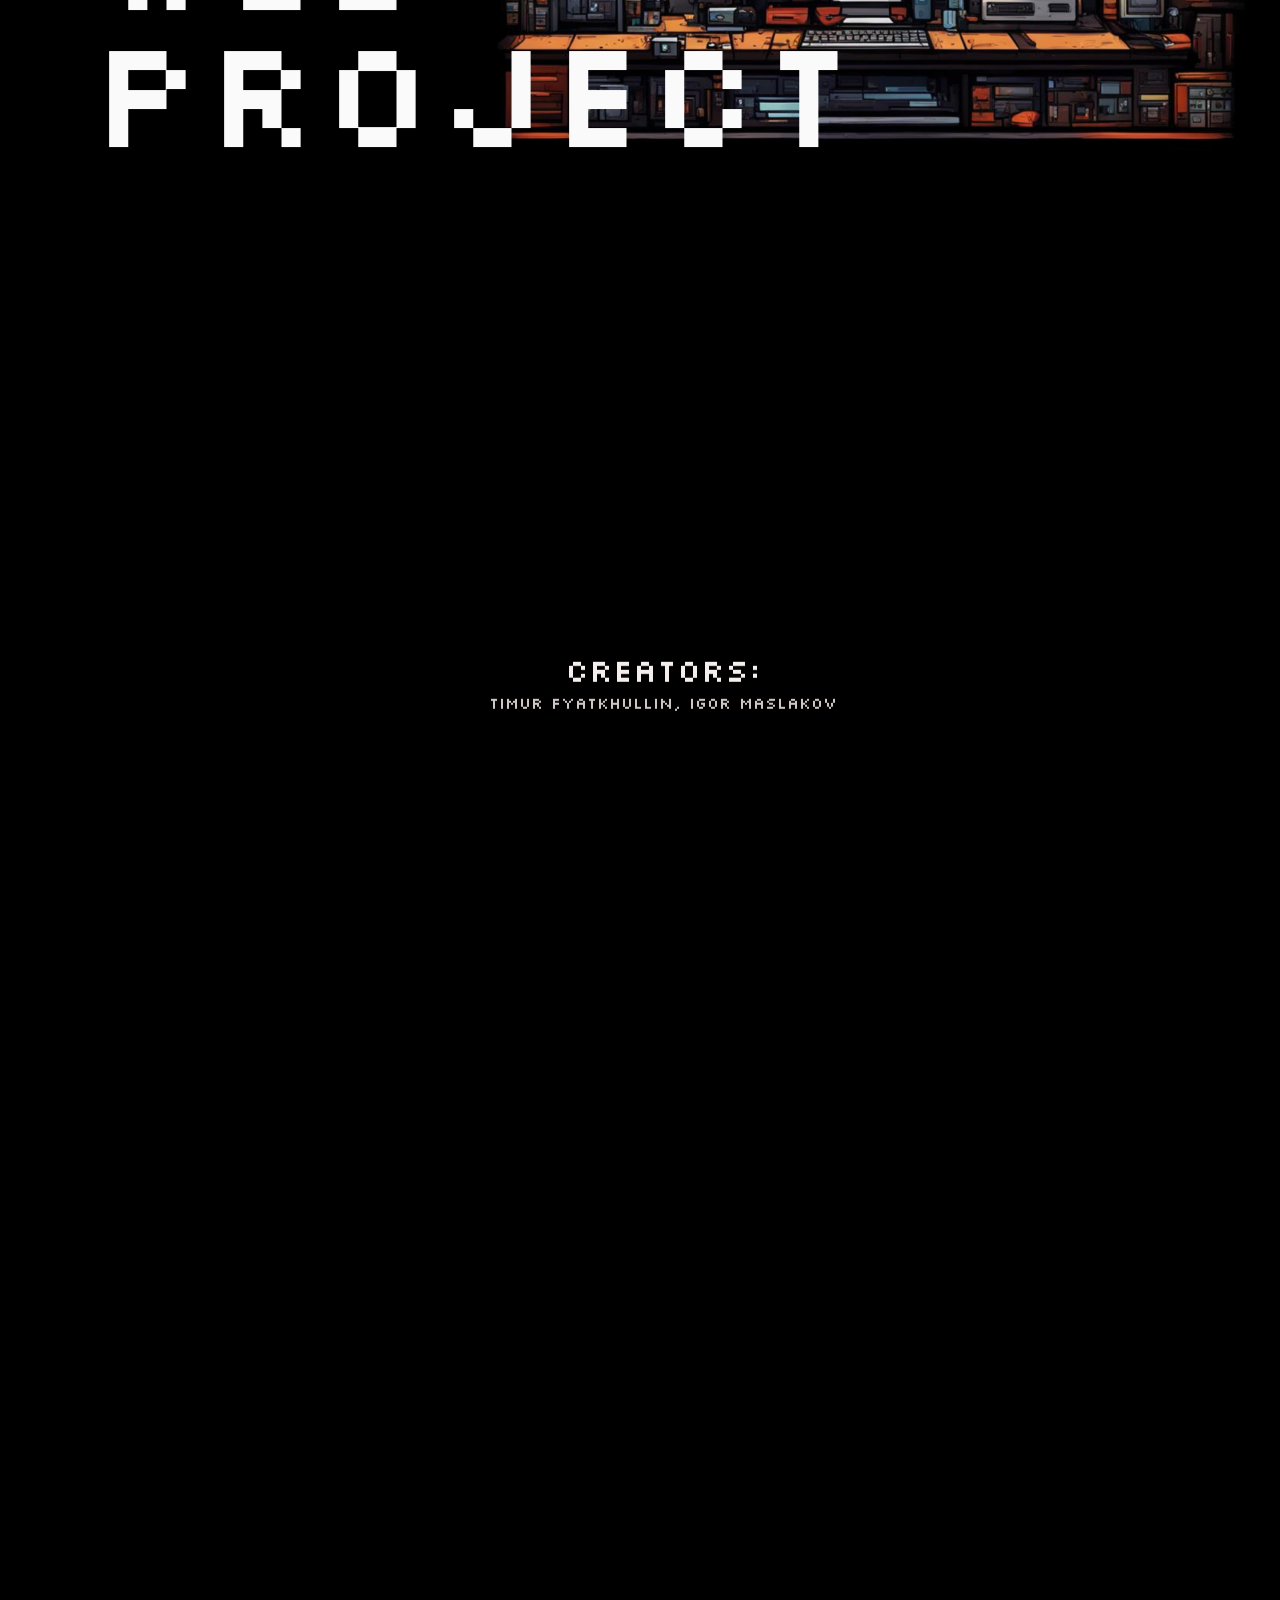
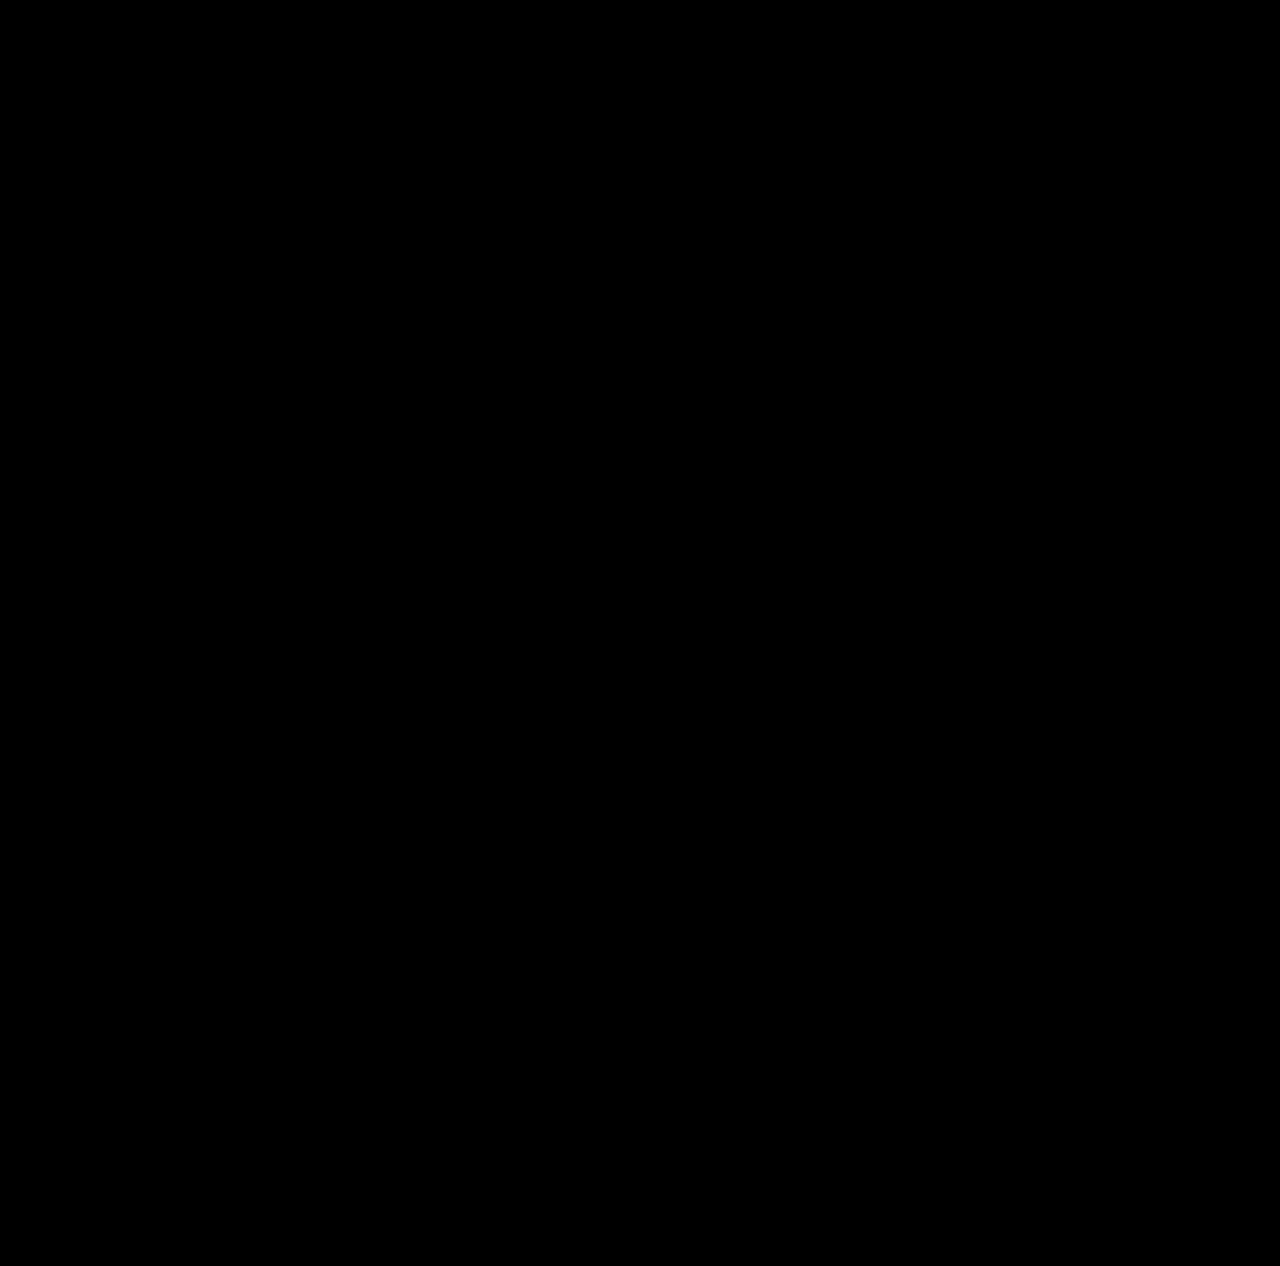
<file: index.html>
<!DOCTYPE html>
<html lang="en">
<head>
    <meta charset="UTF-8">
    <meta http-equiv="x-ua-compatible" content="IE=edge">
    <meta name="viewport" content="width=device-width, initial-scale=1.0">
    
    <title>Web-Project</title>
    
    <script src="JS/libs/gsap/gsap.min.js" defer></script>
    <script src="JS/libs/gsap/ScrollSmoother.min.js" defer></script>
    <script src="JS/libs/gsap/ScrollTrigger.min.js" defer></script>
    <script src="JS/libs/gsap/jquery-3.1.1.min.js" defer></script>
    
    <script src="JS/script.js" defer></script>
    <link rel="stylesheet" href="CSS/style.css">
    
        
</head>
<body>
        <div class="wrapper">
            <div class="content">
                
                <header class="hero-section">
                    
                    <img data-speed=".65" class="hero" src="PNG/hero.png" alt="alt">

                    <div class="container">
                        <div data-speed=".75" class="main-header">
                            <h1 class="main-title">Web-Project</h1>
                        </div>
                    </div>
                    
                </header>

                <div data-speed=".75" class="text-block__main">
                        <h2 class="text-block__h">Creators:</h2>
                        <p class="text-block__p">Timur Fyatkhullin, Igor Maslakov </p>
                </div>
                
                <div data-speed="1" class="text-block__extra">
                    <h2 class="text-block__h">To view the algorithms, you need to click on the image</h2>
                </div>
                    
                <div class="accordion">
                    
                    <ul class="accordion__list">
                     
                        <li class="accordion__item active" data-id="1">
                            <h3 class="accordion__header">
                                
                                <span class="accordion__bl">
                                    <span class="accordion__bl-line"></span>
                                    <span class="accordion__bl-line"></span>
                                </span>
                                <span class="accordion__title">a* algorithm</span>
                            </h3>
                        </li>
                        
                        <li class="accordion__item" data-id="2">
                            <h3 class="accordion__header">
                                
                                <span class="accordion__bl">
                                    <span class="accordion__bl-line"></span>
                                    <span class="accordion__bl-line"></span>
                                </span>
                                <span class="accordion__title">clustering algorithm</span>
                            </h3>
                        </li>
                        
                        <li class="accordion__item" data-id="3">
                            <h3 class="accordion__header">
                                
                                <span class="accordion__bl">
                                    <span class="accordion__bl-line"></span>
                                    <span class="accordion__bl-line"></span>
                                </span>
                                <span class="accordion__title">genetic algorithm</span>
                            </h3>
                        </li>
                        
                        <li class="accordion__item" data-id="4">
                            <h3 class="accordion__header">
                                
                                <span class="accordion__bl">
                                    <span class="accordion__bl-line"></span>
                                    <span class="accordion__bl-line"></span>
                                </span>
                                <span class="accordion__title">ant algorithm</span>
                            </h3>
                        </li>
                        
                        <li class="accordion__item" data-id="5">
                            <h3 class="accordion__header">
                                
                                <span class="accordion__bl">
                                    <span class="accordion__bl-line"></span>
                                    <span class="accordion__bl-line"></span>
                                </span>
                                <span class="accordion__title">decision tree</span>
                            </h3>
                        </li>
                        
                        <li class="accordion__item" data-id="6">
                            <h3 class="accordion__header">
                                
                                <span class="accordion__bl">
                                    <span class="accordion__bl-line"></span>
                                    <span class="accordion__bl-line"></span>
                                </span>
                                <span class="accordion__title">neural network</span>
                            </h3>
                        </li>
                        
                    </ul>
                    <div class="accordion__img">
                        <a href="astar.html"><img id="1-img" src="PNG/a-star.png" alt="1" class="accord__img active"></a>
                        <a href="cluster.html"><img id="2-img" src="PNG/cluster.png" alt="2" class="accord__img"></a>
                        <a href="genetic.html"><img id="3-img" src="PNG/genom.png" alt="3" class="accord__img"></a>
                        <a href="ant.html"><img id="4-img" src="PNG/ant.png" alt="4" class="accord__img"></a>
                        <a href="tree.html"><img id="5-img" src="PNG/tree.png" alt="5" class="accord__img"></a>
                        <a href="network.html"><img id="6-img" src="PNG/network.png" alt="6" class="accord__img"></a>
                    </div> 
                </div>
                
            </div>
            
        </div>    
</body>
</html>
</file>
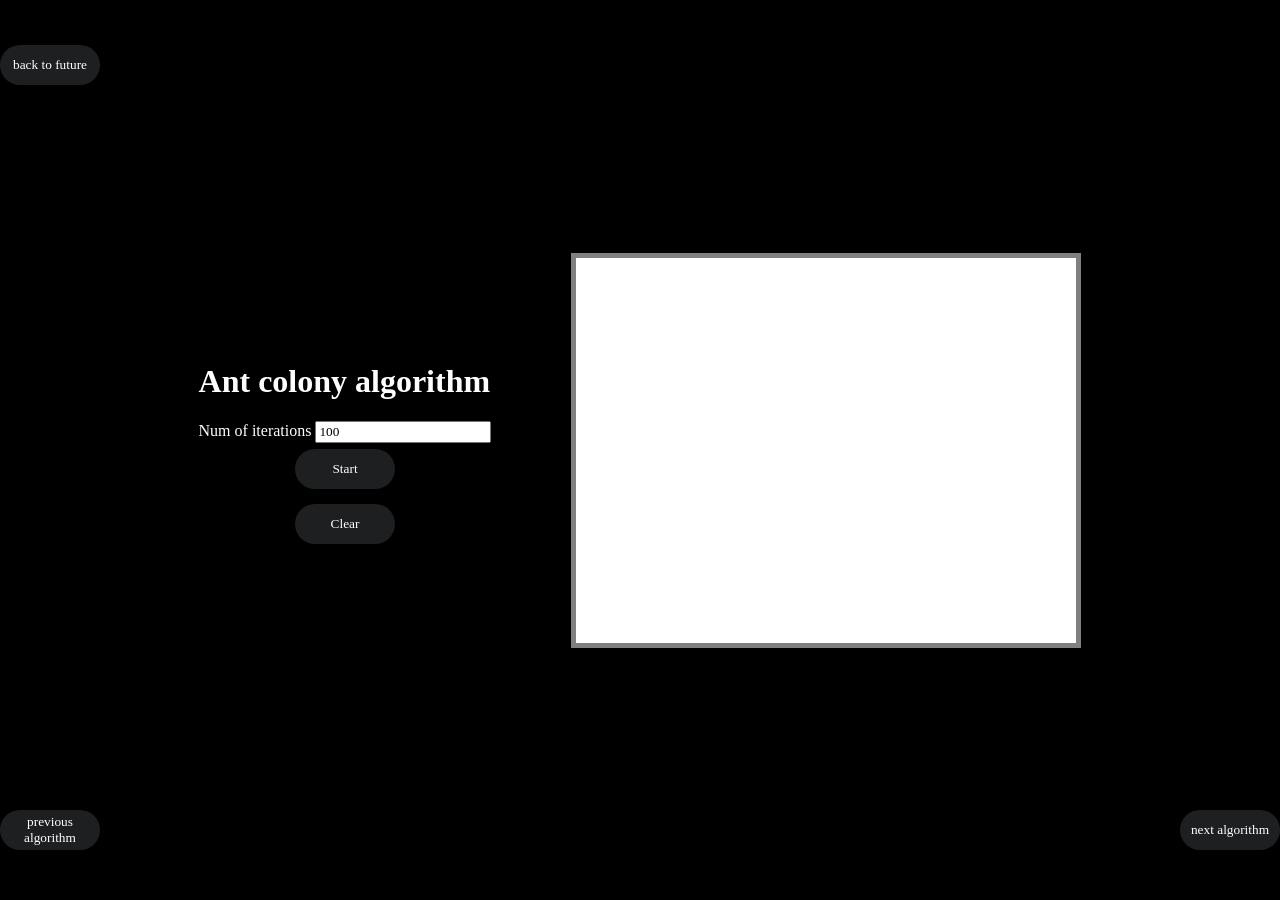
<file: add aco.html>
<!DOCTYPE html>
<html>

<head>
    <title>Ant Algorithm</title>
    <link rel="stylesheet" href="CSS/ant.css">
</head>

<body>
    <div class="div1">
        <h1>Ant colony algorithm</h1>
        <label>Num of iterations</label>
        <input type="number" id="numIterations" value="100">
        <button onclick="startButton()">Start</button>
        <button onclick="clearButton()">Clear</button>
    </div>
    <div class="div1">
        <canvas id="myCanvas" width="500" height="385"></canvas>
    </div>
    <form action = "index.html">
        <button id="backButton">back to future</button>
      </form>
      <form action = "genetic.html">
        <button id="previousButton">previous algorithm</button>
      </form>
      <form action = "tree.html">
        <button id="nextButton">next algorithm</button>
      </form>
    <script src="JS/ant.js"></script>
</body>

</html>
</file>
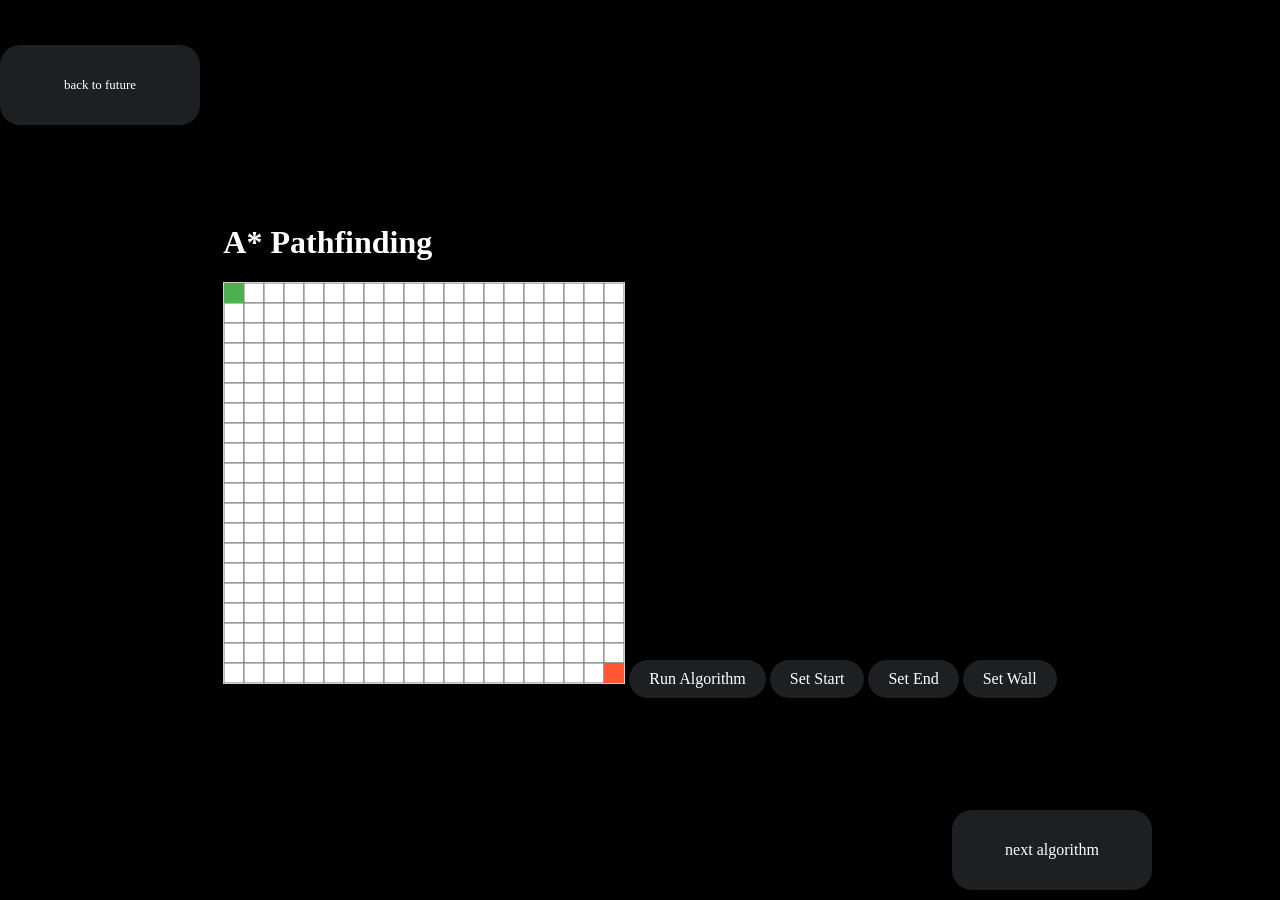
<file: As.html>
<!DOCTYPE html>
<html lang="en">
<head>
    <meta charset="UTF-8">
    <meta name="viewport" content="width=device-width, initial-scale=1.0">
    <title>A* Pathfinding Visualization</title>
    <link rel="stylesheet" href="CSS/astar.css">
</head>
<body>
    <div class="container">
        <h1>A* Pathfinding</h1>
        <div class="frame">
            <canvas id="canvas" width="400" height="400"></canvas>
            <button id="runAlgorithm">Run Algorithm</button>
            <button id="setStart">Set Start</button>
            <button id="setEnd">Set End</button>
            <button id="setWall">Set Wall</button>
        </div>
    </div>
    <form action = "index.html">
        <button id="backButton">back to future</button>
      </form>
      <form action = "cluster.html">
        <button id="nextButton">next algorithm</button>
      </form>
    <script src="JS/astar.js"></script>
</body>
</html>
</file>
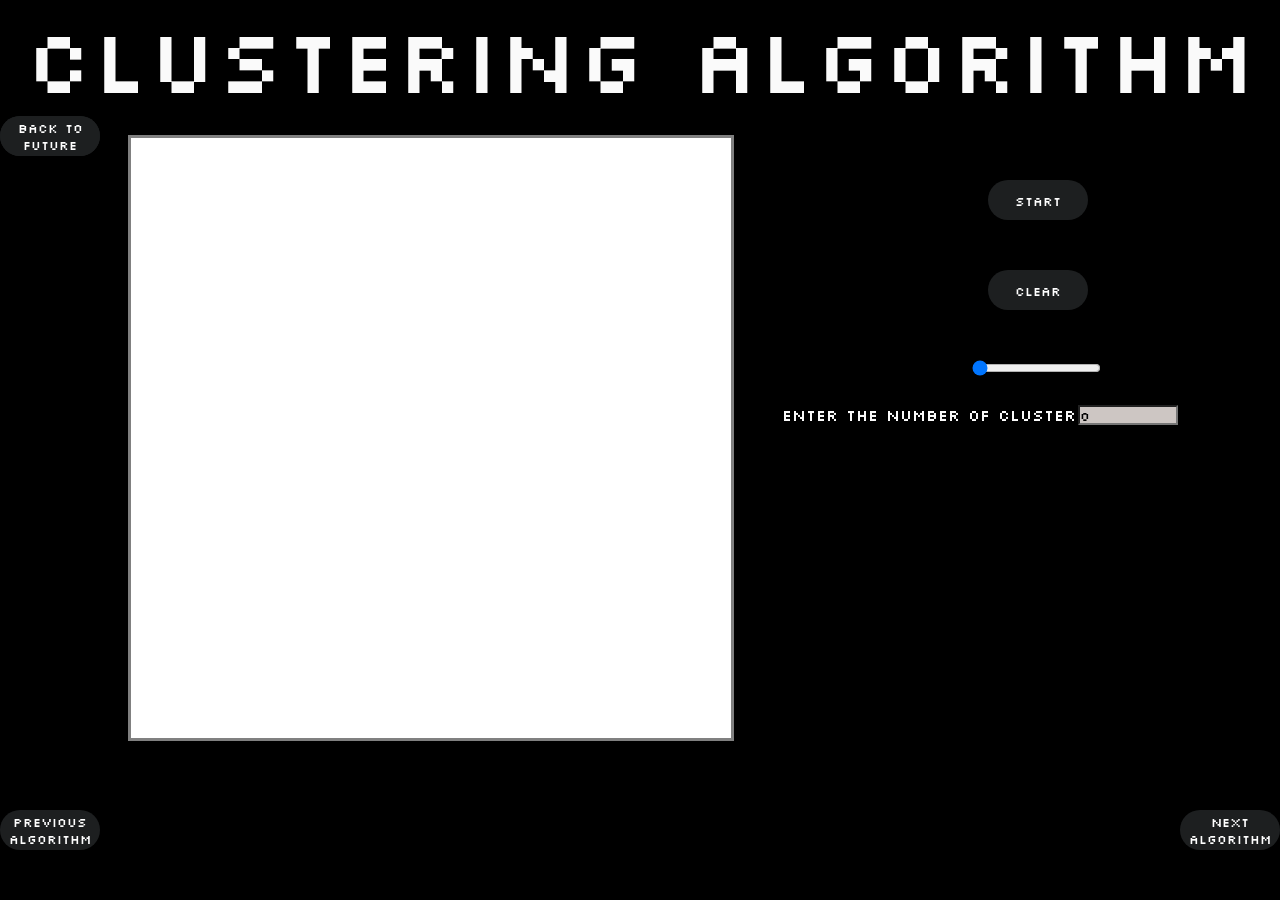
<file: cluster.html>
<!DOCTYPE html>
<html lang="en">
<head>
    <meta charset="UTF-8">
    <meta http-equiv="x-ua-compatible" content="IE=edge">
    <meta name="viewport" content="width=device-width, initial-scale=1.0">
    
    <script src="JS/cluster.js" defer></script>
    <link rel="stylesheet" href="CSS/cluster.css">
    <title>Clustering</title>
</head>
<body>
    <div class="text-block">
        <h1>clustering algorithm</h1>
    </div>
    <button id="startButton">start</button>
    <button id="clearButton">clear</button>
    <form action = "index.html">
        <button id="backButton">back to future</button>
    </form>
    <form action = "index.html">
        <button id="backButton">back to future</button>
    </form>
    <form action = "astar.html">
        <button id="previousButton">previous algorithm</button>
    </form>
    <form action = "genetic.html">
        <button id="nextButton">next algorithm</button>
    </form>
    <input type="range" min="10" max="60" step="10" value= "10" id="slider" oninput="clearAll()">
    <label for="num_cluster">enter the number of clusters</label>
    <input type="number" min = "0" max = "100" value = "0" id="num_cluster">
</body>
</html>
</file>
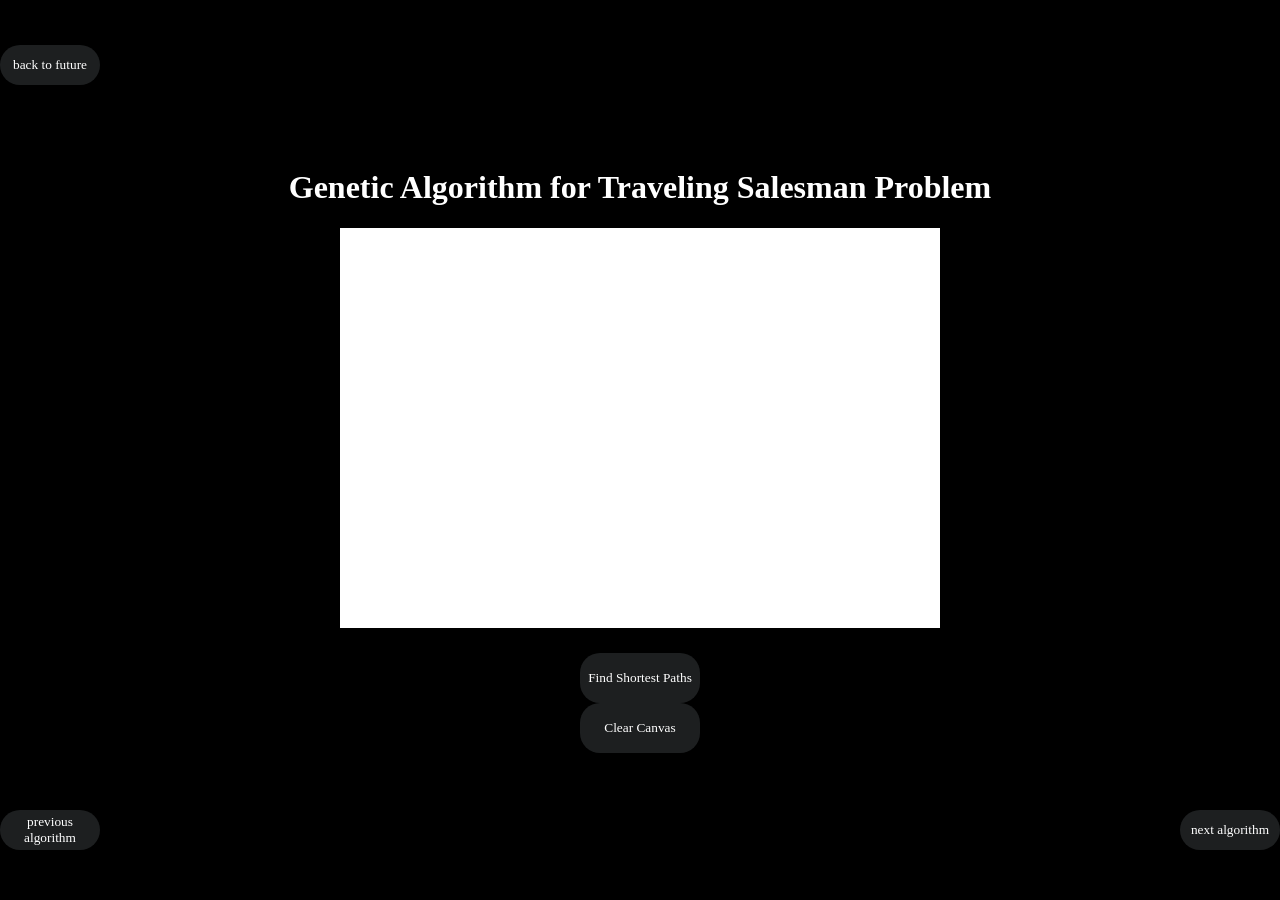
<file: genetic.html>
<!DOCTYPE html>
<html lang="en">
<head>
<meta charset="UTF-8">
<meta name="viewport" content="width=device-width, initial-scale=1.0">
<title>Genetic Algorithm for Traveling Salesman Problem</title>
<link rel="stylesheet" href="CSS/genetic.css">
</head>
<body>
<div class="container">
  <h1>Genetic Algorithm for Traveling Salesman Problem</h1>
  <div class="canvas-container">
    <canvas id="idCanvas" width="600" height="400"></canvas>
  </div>
  <button id="findShortestPathsButton">Find Shortest Paths</button>
  <button id="clearCanvasButton">Clear Canvas</button>
  <form action = "index.html">
    <button id="backButton">back to future</button>
  </form>
  <form action = "cluster.html">
    <button id="previousButton">previous algorithm</button>
  </form>
  <form action = "ant.html">
    <button id="nextButton">next algorithm</button>
  </form>
</div>
<script src="JS/genetic.js"></script>
</body>
</html>
</file>
<file: CSS/style.css>
* {
    margin: 0;
    padding: 0;
    box-sizing: border-box;
}

:root {
    --index: calc(1vw + 1vh);
    --color-header: #f4efec;
    --color-text: #cdc6c3;
    --algorithms-gap: calc(var(--index) * 8);
    --pr-color: #fff;
    --cubicbz: cubic-bezier(.9, 0, .1, 1)
}

@font-face {
    font-family: Silkscreen regular;
    src: url(/Font/Silkscreen-Regular.ttf);
}

@font-face{
    font-family: Silkscreen bold;
    src: url(/Font/Silkscreen-Bold.ttf);
}

h1,h2,h3,h4,h5,h6 {
    font-family: "Silkscreen regular";
    font-weight: 400;
    font-style: normal;
}

body {
    background-color: black;
    background-size: 75px;
    color: #fafafa;
    font-family: "Silkscreen regular";
    font-weight: 400;
    font-style: normal;
    overflow-x: hidden;
}

/*текстовые блоки*/
.hero {
    width: calc(var(--index) * 36);
    position: absolute;
    left: 37vw;
    top: 1vh;
    z-index: -1;
}

.main-header {
    height: 100vh;
}

.container {
    padding: 0 7vw;
}

.main-title {
    font-size: calc(var(--index) * 7);
    position: absolute;
    width: min-content;
    bottom: 12vh;
    line-height: .9;
}

.text-block__h {
    font-size: 2rem;
    line-height: 2.4rem;
    color: var(--color-header);
    margin: 0;
}

.text-block__p{
    line-height: 1.75;
}

.text-block__main {
    color: var(--color-text);
    position: relative;
    align-items: center;
    text-align: center;
    margin-left: 5vh;
    margin-top: 75vh;
}

.text-block__extra {
    color: var(--color-text);
    position: relative;
    align-items: center;
    text-align: center;
    margin-left: 5vh;
    margin-top: 60vh;
    margin-bottom: 5vh;
}

.content, .hero, .main-header> * {
    will-change: transform;
}

/*алгоритмы*/

.accordion{
    display: flex;
    justify-content: flex-end;
}

.accordion__list{
    position: relative;
    width: calc(50% - 50px);
    z-index: 2;
}

.accordion__item{
    position: relative;
    padding-bottom: 30px;
    list-style: none;
    border-bottom: 2px solid white;
    background-color: black;
    user-select: none;
    border-radius: 20px;
}

.accordion__item+.accordion__item{
    margin-top: 30px; 
}

.accordion__header{
    position: relative;
    padding-right: 110px;
}

.accordion__bl{
    position: absolute;
    width: 26px;
    height: 26px;
    top: 50%;
    right: 5%;
    border: 2px solid #303030;
    pointer-events: none;
    transform: translateY(-50%) rotate(45deg);
    transition: .4s;
}

.accordion__bl::before,
.accordion__bl::after{
    position: absolute;
    content: '';
    width: 13.33px;
    height: 1.5px;
    top: 50%;
    left: 50%;
    background: #303030;
    transform: translate(-50%, -50%);
    will-change: transform;
    transition: .4s;
}

.accordion__bl::after{
    transform: translate(-50%,-50%) rotate(90deg);
}

.accordion__item.active .accordion__bl{
    border-color: var(--pr-color);
}

.accordion__item.active .accordion__bl::before
.accordion__item.active .accordion__bl::after{
    background: var(--pr-color);
}

.accordion__item.active .accordion__bl::after{
    opacity: 0;
    transform: translate(-50%,-50%) rotate(0);
}

.accordion__title{
    font-weight: 700;
    font-size: 40px;
    line-height: 33.6px;
    color: var(--pr-color);
}

.accordion .accordion__item:first-child{
    pointer-events: none;
}

.accordion .accordion__item:first-child{
    display: block;
}

.accordion__img{
    position: absolute;
    border-radius: 50px;
    padding: calc(var(--index)*12);
    left: 5vw;
    background: black;
    overflow: hidden;
}

.accord__img{
    position: absolute;
    display: block;
    left: -2vw;
    top: -2vw;
    padding: calc(var(--index));
    max-width: calc(var(--index)*27);
    user-select: none;
    object-fit: cover;
    clip-path: polygon(0 100%, 100% 100%, 100% 100%, 0 100%);
    transform: scale(1.3);
    will-change: transform;
    transition: .5s var(--cubicbz);
    border-radius: 50px;
}

.accord__img.active{
    clip-path: polygon(0 0, 100% 0, 100% 100%, 0 100%);
    transform: scale(1);
    transition-delay: .8s;
}

/* скролл */

::-webkit-scrollbar {
    width: 8px; /* ширина для вертикального скролла */
    height: 8px; /* высота для горизонтального скролла */
    background-color: black;
}

/* ползунок скроллбара */
::-webkit-scrollbar-thumb {
    background-color: gray;
    border-radius: 9em;
    box-shadow: inset 1px 1px 10px #f3faf7;
}

::-webkit-scrollbar-thumb:hover {
    background-color: #253861;
}
/* Стрелки */

::-webkit-scrollbar-button:vertical:start:decrement {
    background: linear-gradient(120deg, #02141a 40%, rgba(0, 0, 0, 0) 41%),
        linear-gradient(240deg, #02141a 40%, rgba(0, 0, 0, 0) 41%),
        linear-gradient(0deg, #02141a 30%, rgba(0, 0, 0, 0) 31%);
    background-color: #f6f8f4;
}

::-webkit-scrollbar-button:vertical:end:increment {
    background:
        linear-gradient(300deg, #02141a 40%, rgba(0, 0, 0, 0) 41%),
        linear-gradient(60deg, #02141a 40%, rgba(0, 0, 0, 0) 41%),
        linear-gradient(180deg, #02141a 30%, rgba(0, 0, 0, 0) 31%);
    background-color: #f6f8f4;
}

::-webkit-scrollbar-button:horizontal:start:decrement {
    background:
        linear-gradient(30deg, #02141a 40%, rgba(0, 0, 0, 0) 41%),
        linear-gradient(150deg, #02141a 40%, rgba(0, 0, 0, 0) 41%),
        linear-gradient(270deg, #02141a 30%, rgba(0, 0, 0, 0) 31%);
    background-color: gray;
}

::-webkit-scrollbar-button:horizontal:end:increment {
    background:
        linear-gradient(210deg, #02141a 40%, rgba(0, 0, 0, 0) 41%),
        linear-gradient(330deg, #02141a 40%, rgba(0, 0, 0, 0) 41%),
        linear-gradient(90deg, #02141a 30%, rgba(0, 0, 0, 0) 31%);
    background-color: gray;
}
</file>
<file: CSS/ant.css>
canvas {
    border: 5px solid gray;
    display: block;
    background-color: #FFFFFF;
   
}
body {
    font-family: "Silkscreen regular";
    margin: 0;
    color: #FFFFFF;
    display: flex;
    justify-content: center;
    align-items: center;
    height: 100vh;
    background-color: #000;
}

#numIterations{
    font-family: "Silkscreen regular";
}

button {
    display: block;
    margin: 0 auto;
    font-family: "Silkscreen regular";
    height: 40px;
    width: 100px;
    background-color: #1D1F20;
    color: #FFFFFF;
    border: none;
    border-radius:  20px;
    cursor: pointer;
    text-align:center;
    margin-bottom: 5%;
    margin-top: 2%;
  }
  
  #backButton{
    font-family: "Silkscreen regular";
    height: 40px;
    width:100px;
    position: absolute;
    background-color: #1D1F20;
    color: #FFFFFF;
    border: none;
    top: 5%;
    left: 0;
    border-radius:  20px;
    cursor: pointer;
    text-align:center;
    margin-top: 0%;
  }
  
  #previousButton{
    font-family: "Silkscreen regular";
    height: 40px;
    width:100px;
    position: absolute;
    background-color: #1D1F20;
    color: #FFFFFF;
    top: 90%;
    left: 0;
    border: none;
    border-radius:  20px;
    cursor: pointer;
    text-align:center;
    margin-top: 0%;
  }
  
  #nextButton{
    font-family: "Silkscreen regular";
    height: 40px;
    width:100px;
    position: absolute;
    background-color: #1D1F20;
    color: #FFFFFF;
    border: none;
    top: 90%;
    right: 0;
    border-radius:  20px;
    cursor: pointer;
    text-align:center;
    margin-top: 0%;
  }
div {
    margin: 20px;
    padding: 10px 20px;
}
</file>
<file: CSS/astar.css>
/* styles.css */

body {
    font-family: "Silkscreen regular";
    margin: 0;
    color: #FFFFFF;
    display: flex;
    justify-content: center;
    align-items: center;
    height: 100vh;
    background-color: #000;
}

canvas {
    border: 1px solid hsl(0, 0%, 80%);
}

button {
    font-family: "Silkscreen regular";
    margin-top: 10px;
    padding: 10px 20px;
    font-size: 16px;
    background-color: #1D1F20;
    color: white;
    border: none;
    border-radius: 20px;
    cursor: pointer;
}

button:hover {
    background-color: gray;
}

#backButton{
    font-family: "Silkscreen regular";
    font-size: small;
    text-align: center;
    height: 80px;
    width: 200px;;
    position: absolute;
    background-color: #1D1F20;
    color: #FFFFFF;
    border: none;
    top: 5%;
    left: 0;
    border-radius:  20px;
    cursor: pointer;
    margin-top: 0%;
  }
  
  #nextButton{
    font-family: "Silkscreen regular";
    height: 80px;
    width: 200px;
    position: absolute;
    background-color: #1D1F20;
    color: #FFFFFF;
    border: none;
    top: 90%;
    right: 10%;
    border-radius:  20px;
    cursor: pointer;
    text-align:center;
    margin-top: 0%;
  }

.start {
    --start-color: #4CAF50; /* зеленая */
}

.end {
    --end-color: #FF5733; /* красная */
}

.wall {
    --wall-color: #000; /* черная */
}

.path {
    --path-color: #964B00; /* коричневый */
}

.visited {
    --visited-color: #800080; /* пурпурный */
}
</file>
<file: CSS/cluster.css>
* {
    margin: 0;
    padding: 0;
    box-sizing: border-box;
}
:root {
    --index: calc(1vw + 1vh);
    --color-header: #f4efec;
    --color-text: #cdc6c3;
    --algorithms-gap: calc(var(--index) * 8);
    --pr-color: #fff;
}
@font-face {
    font-family: Silkscreen regular;
    src: url(../Font/Silkscreen-Regular.ttf);
}
@font-face{
    font-family: Silkscreen bold;
    src: url(../Font/Silkscreen-Bold.ttf);
}
body {
    background-color: black;
    background-size: 75px;
    color: #fafafa;
    font-family: "Silkscreen regular";
    font-weight: 400;
    font-style: normal;
    overflow-x: hidden;
}

h1{
    font-family: "Silkscreen regular";
    font-size: 90px;
    font-weight: 500;
    font-style: normal;
}

.text-block{
    position: relative;
    align-items: center;
    text-align: center;
}


label{
    position: absolute;
    top: 45%;
    right: 15%;
}

#num_cluster{
    background-color: #cdc6c3;
    position: absolute;
    top: 45%;
    right: 8%;
    height: 20px;
    width: 100px;
    font-family: "Silkscreen regular";
}

canvas{  
    background-color: white;
    position: absolute;
    top: 15%;
    left: 10%;
    border: solid grey;
}

#backButton{
    font-family: "Silkscreen regular";
    height: 40px;
    width:100px;
    position: absolute;
    background-color: #1D1F20;
    color: #FFFFFF;
    border: none;
    border-radius:  20px;
    cursor: pointer;
    text-align:center;
}

#startButton{
    font-family: "Silkscreen regular";
    position: absolute;
    height: 40px;
    width: 100px;
    top: 20%;
    right: 15%;
    background-color: #1D1F20;
    color: #FFFFFF;
    border: none;
    border-radius: 20px;
    text-align: center;
    cursor: pointer;
}

#clearButton{
    font-family: "Silkscreen regular";
    height: 40px;
    width:100px;
    position: absolute;
    top: 30%;
    right: 15%;
    background-color: #1D1F20;
    color: #FFFFFF;
    border: none;
    border-radius:  20px;
    cursor: pointer;
    text-align:center;
}

#slider{
    position: absolute;
    top: 40%;
    right: 14%;
    color: grey;
}

#previousButton{
    font-family: "Silkscreen regular";
    height: 40px;
    width:100px;
    position: absolute;
    background-color: #1D1F20;
    color: #FFFFFF;
    top: 90%;
    border: none;
    border-radius:  20px;
    cursor: pointer;
    text-align:center;
}

#nextButton{
    font-family: "Silkscreen regular";
    height: 40px;
    width:100px;
    position: absolute;
    background-color: #1D1F20;
    color: #FFFFFF;
    border: none;
    top: 90%;
    right: 0;
    border-radius:  20px;
    cursor: pointer;
    text-align:center;
}
</file>
<file: CSS/genetic.css>
body {
  font-family: "Silkscreen regular";
  margin: 0;
  color: #FFFFFF;
  display: flex;
  justify-content: center;
  align-items: center;
  height: 100vh;
  background-color: #000;
}

.container {
  text-align: center;
}

.canvas-container {
  margin-bottom: 20px;
  border: 1px solid #000;
  display: inline-block;
}

canvas {
  display: block;
  background-color: #FFFFFF;
}

button {
  display: block;
  margin: 0 auto;
  font-family: "Silkscreen regular";
  height: 50px;
  width: 120px;
  background-color: #1D1F20;
  color: #FFFFFF;
  border: none;
  border-radius:  20px;
  cursor: pointer;
  text-align:center;
}

#backButton{
  font-family: "Silkscreen regular";
  height: 40px;
  width:100px;
  position: absolute;
  background-color: #1D1F20;
  color: #FFFFFF;
  border: none;
  top: 5%;
  left: 0;
  border-radius:  20px;
  cursor: pointer;
  text-align:center;
}

#previousButton{
  font-family: "Silkscreen regular";
  height: 40px;
  width:100px;
  position: absolute;
  background-color: #1D1F20;
  color: #FFFFFF;
  top: 90%;
  left: 0;
  border: none;
  border-radius:  20px;
  cursor: pointer;
  text-align:center;
}

#nextButton{
  font-family: "Silkscreen regular";
  height: 40px;
  width:100px;
  position: absolute;
  background-color: #1D1F20;
  color: #FFFFFF;
  border: none;
  top: 90%;
  right: 0;
  border-radius:  20px;
  cursor: pointer;
  text-align:center;
}
</file>
